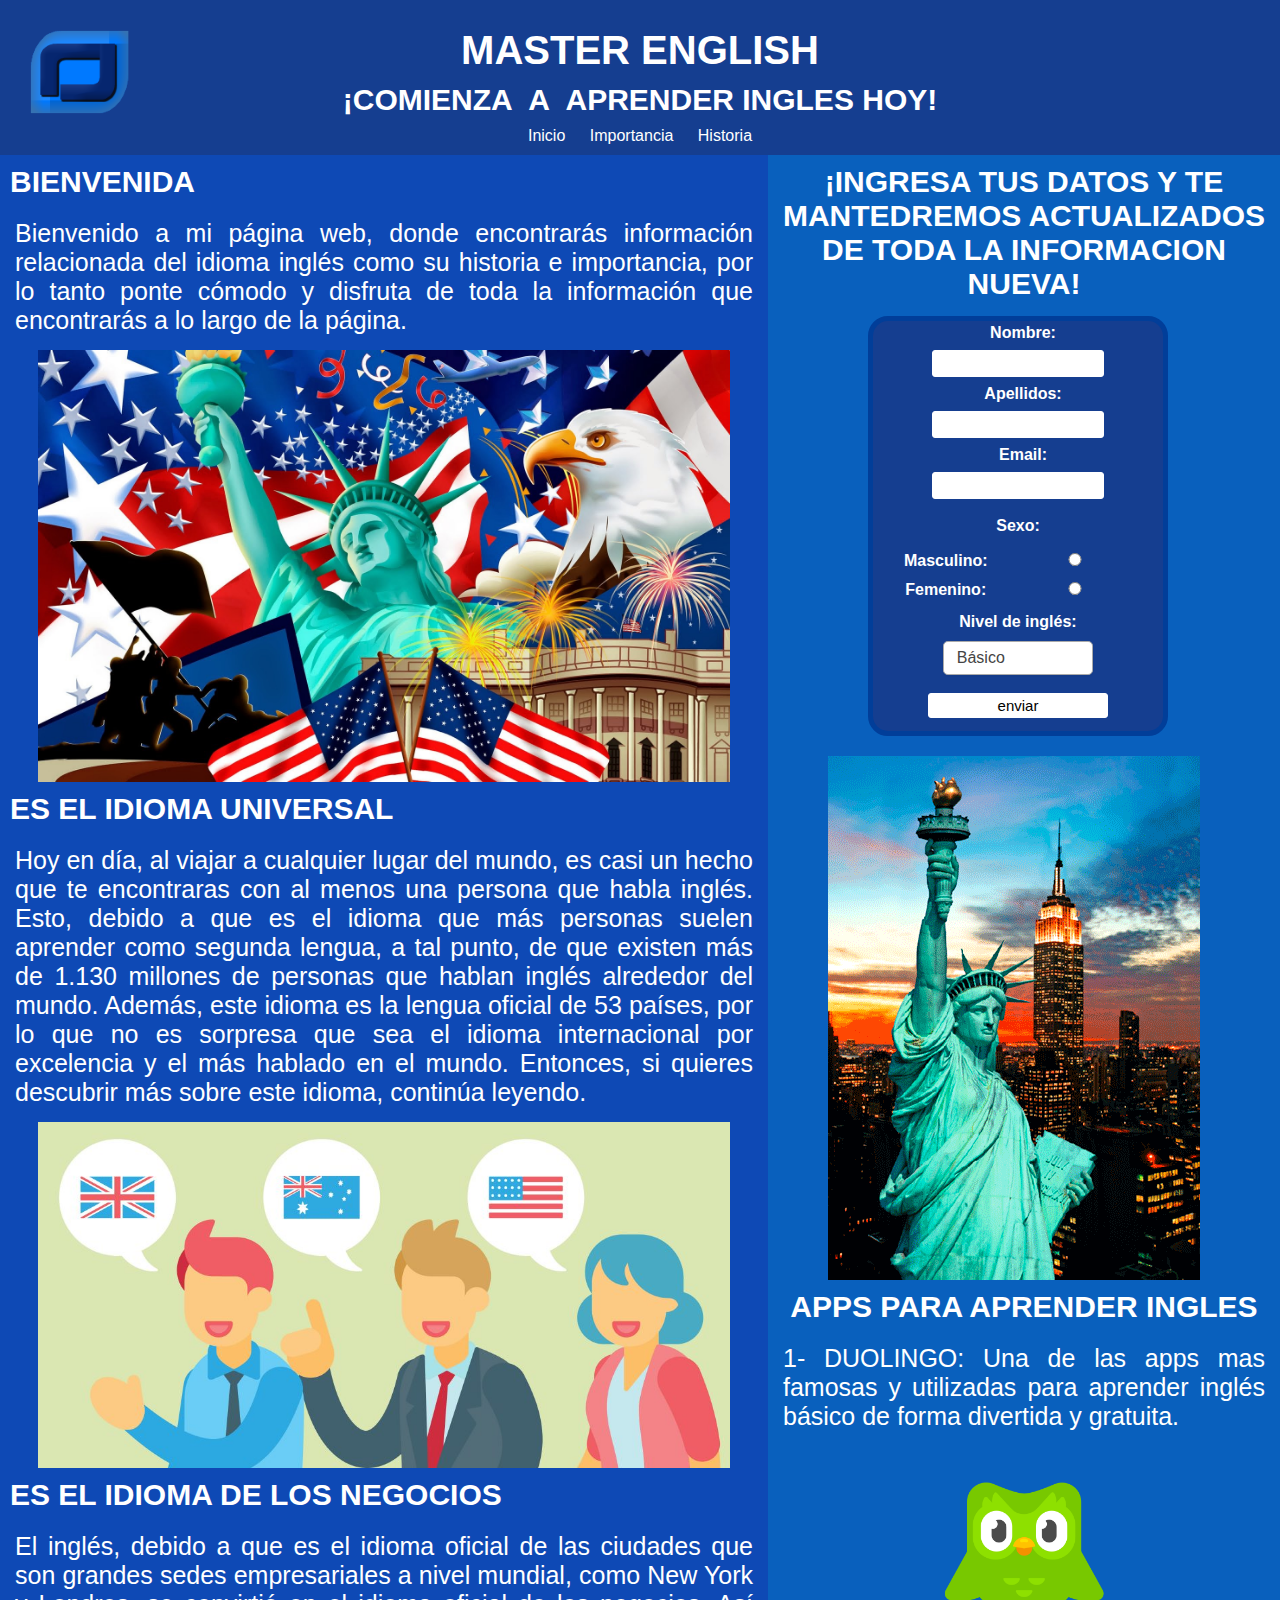
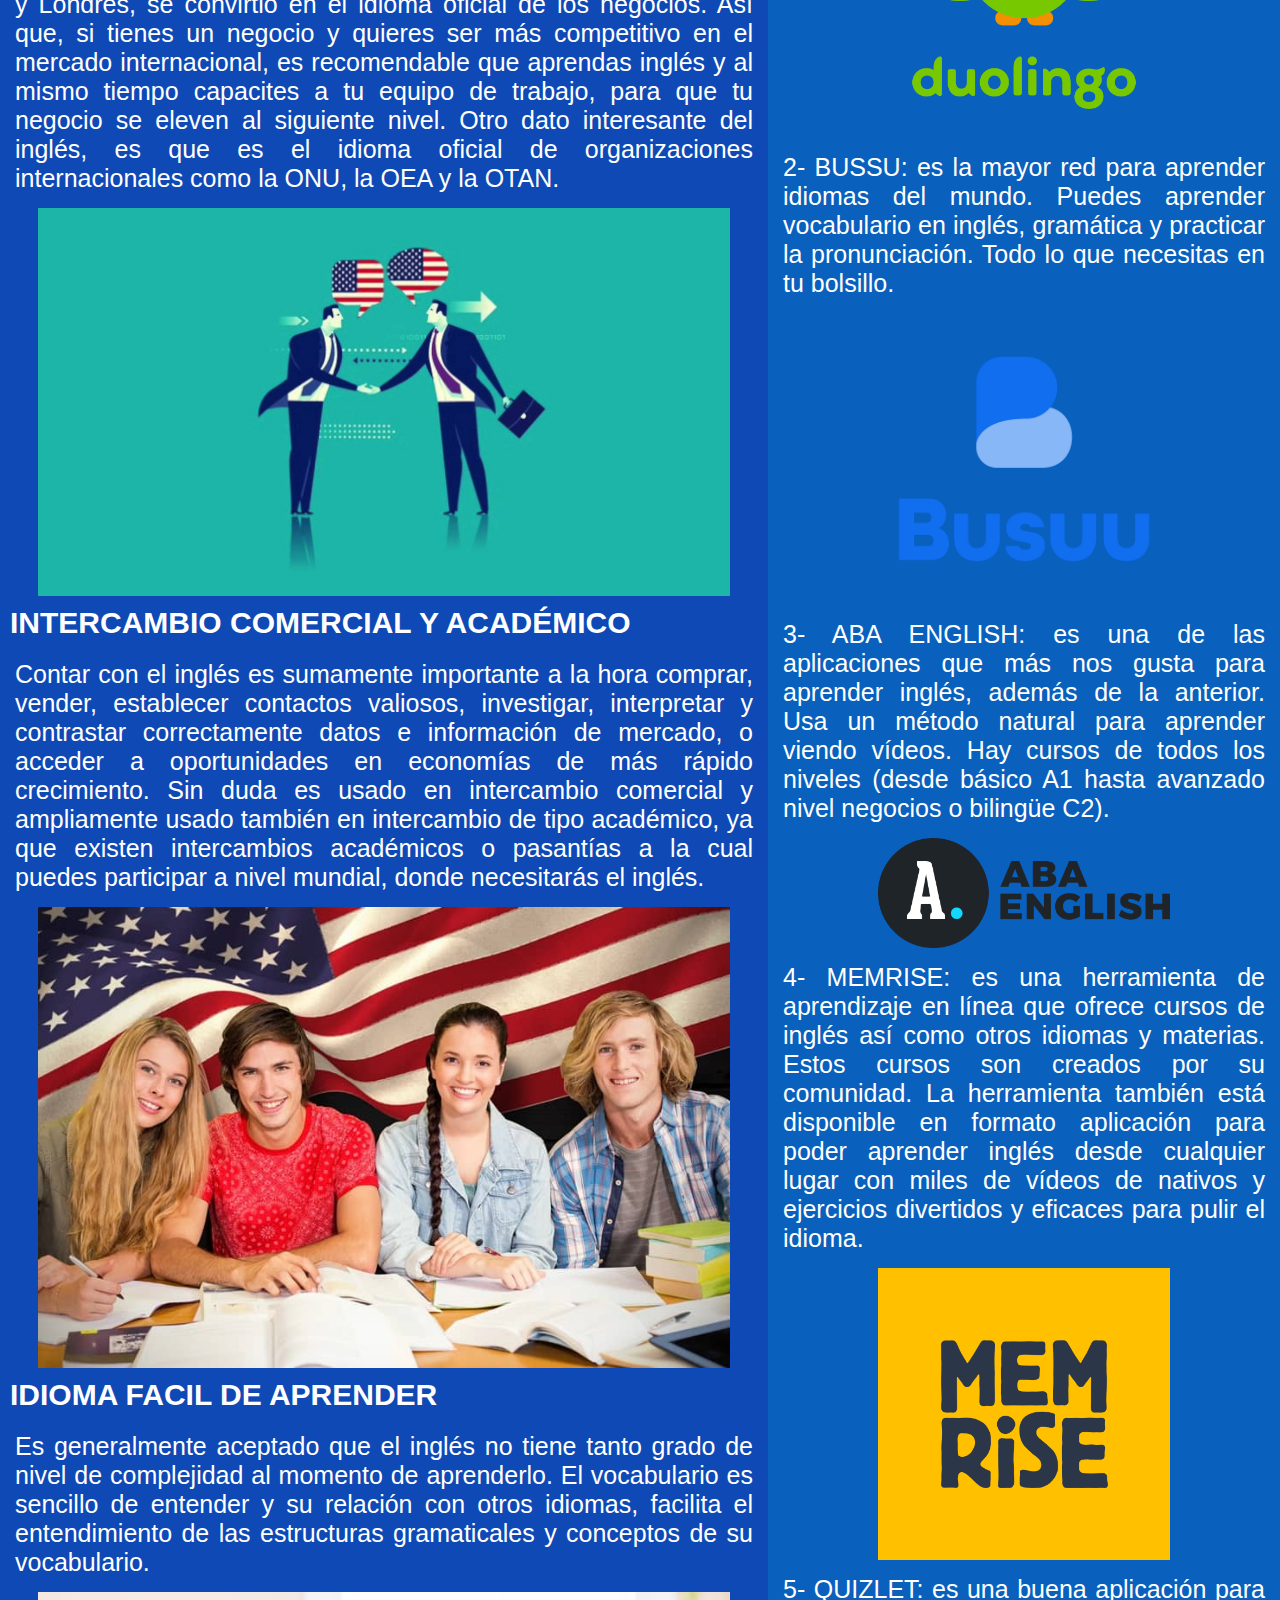
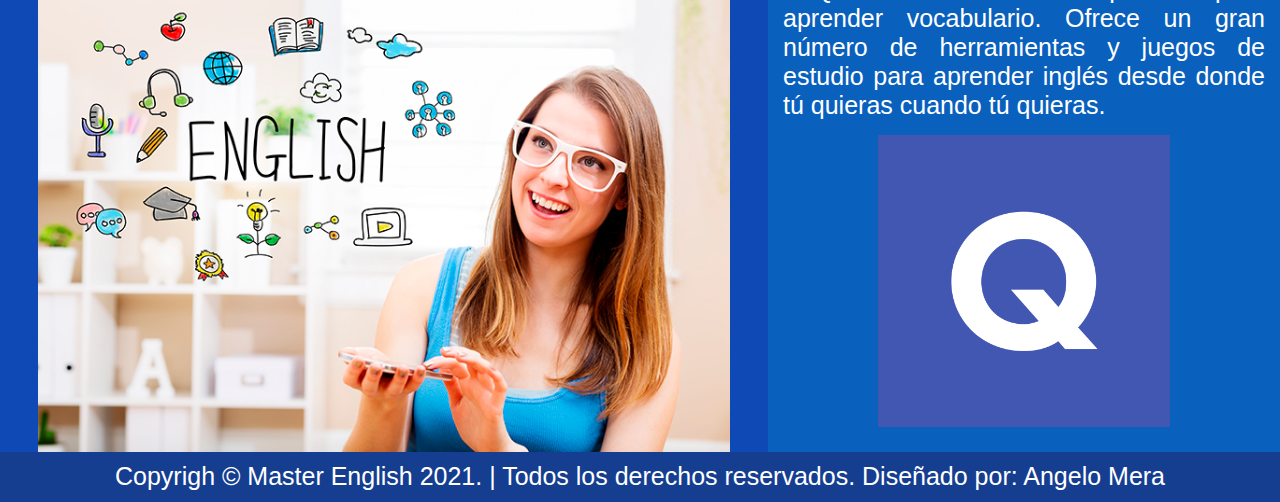
<file: index.html>
<!DOCTYPE html>
<html>
<head>
	<meta charset="utf-8">
	<title>Inicio</title>
	<link href="styles.css" rel="stylesheet">
</head>
<body>
<div class="header">
		<img class="header-img" src="./img/logo1.png" alt=""> 
		<div class="comienza">
			<h1>MASTER ENGLISH</h1>
			<h2 class="h2sub">¡COMIENZA &nbsp;A&nbsp; APRENDER INGLES HOY!</h2>
		</div>
		<ul>
			<li><a href="index.html">Inicio</a></li>
			<li><a href="importancia.html">Importancia</a></li>
			<li><a href="historia.html">Historia</a></li>
		</ul>
	</div>
	<div id="content">
		<div id="prueba1">
			<h2 class="h2sub">BIENVENIDA</h2>
			<p class="pblock1">Bienvenido a mi página web, donde encontrarás información relacionada del idioma inglés como su historia e importancia, por lo tanto ponte cómodo y disfruta de toda la información que encontrarás a lo largo de la página.</p>
			<img src="./img/historiaf.jpg" class="imgizq">
			<h2 class="h2sub">ES EL IDIOMA UNIVERSAL</h2>
			<p class="pblock1">Hoy en día, al viajar a cualquier lugar del mundo, es casi un hecho que te encontraras con al menos una persona que habla inglés. Esto, debido a que es el idioma que más personas suelen aprender como segunda lengua, a tal punto, de que existen más de 1.130 millones de personas que hablan inglés alrededor del mundo. Además, este idioma es la lengua oficial de 53 países, por lo que no es sorpresa que sea el idioma internacional por excelencia y el más hablado en el mundo. Entonces, si quieres descubrir más sobre este idioma, continúa leyendo.</p>
			<img src="./img/universal.jpg" class="imgizq">
			<h2 class="h2sub">ES EL IDIOMA DE LOS NEGOCIOS</h2>
            <p class="pblock1">El inglés, debido a que es el idioma oficial de las ciudades que son grandes sedes empresariales a nivel mundial, como New York y Londres, se convirtió en el idioma oficial de los negocios. Así que, si tienes un negocio y quieres ser más competitivo en el mercado internacional, es recomendable que aprendas inglés y al mismo tiempo capacites a tu equipo de trabajo, para que tu negocio se eleven al siguiente nivel. Otro dato interesante del inglés, es que es el idioma oficial de organizaciones internacionales como la ONU, la OEA y la OTAN.</p>
            <img src="./img/negocios.jpg" class="imgizq">
            <h2 class="h2sub">INTERCAMBIO COMERCIAL Y ACADÉMICO</h2>
            <p class="pblock1">Contar con el inglés es sumamente importante a la hora comprar, vender, establecer contactos valiosos, investigar, interpretar y contrastar correctamente datos e información de mercado, o acceder a oportunidades en economías de más rápido crecimiento. Sin duda es usado en intercambio comercial y ampliamente usado también en intercambio de tipo académico, ya que existen intercambios académicos o pasantías a la cual puedes participar a nivel mundial, donde necesitarás el inglés.</p>
            <img src="./img/estudiante.jpg" class="imgizq">
            <h2 class="h2sub">IDIOMA FACIL DE APRENDER</h2>
            <p class="pblock1">Es generalmente aceptado que el inglés no tiene tanto grado de nivel de complejidad al momento de aprenderlo. El vocabulario es sencillo de entender y su relación con otros idiomas, facilita el entendimiento de las estructuras gramaticales y conceptos de su vocabulario.</p>
            <img src="./img/facil.png" class="imgizq">
		</div>
		<div id="prueba2"><table align="center">
			<h2 class="h2sub" align="center">
			¡INGRESA TUS DATOS Y TE MANTEDREMOS ACTUALIZADOS DE TODA LA INFORMACION NUEVA!
			</h2>
		<td>
			<form method="post" action="mailto:angelomera0@gmail.com">
				<label for="Nombre">Nombre:</label>
				<input type="text" size="12" maxlenght="12" name="nombre"><br>
				<label for="Apellido">Apellidos:</label>
				<input type="Text" size="12" maxlength="36" name="Apellido"><br>
				<label for="email">Email:</label>
				<input type="email" id="email" name"email">
				<p class="pformu">Sexo:</p>
				<label for="Masculino">Masculino:</label>
				<input id="Masculino" type="radio" value="Masculino" name="Sexo"><br>
				<label for="Femenino">Femenino:</label>				
				<input id="Femenino" type="radio" value="Femenino" name="Sexo">
				<p class="pformu">Nivel de inglés:</p>
				<select class="selectcss" name="Nivel de ingles">
<option value="Basico">Básico</option>
<option value="Intermedio">Intermedio</option>
<option value="Avanzado">Avanzado</option>
				</select><br>
				<input type="submit" value="enviar" name="submit">
			</form>
		</table>
		</td>
		<img id="newy" src="./img/libertad.gif" align="center">
		<h2 class="h2sub" align="center">APPS PARA APRENDER INGLES</h2>
		<p class="pblock1"><a href="https://es.duolingo.com/" class="linke">1- DUOLINGO:<a/> Una de las apps mas famosas y utilizadas para aprender inglés básico de forma divertida y gratuita.</p>
		<a href = "https://es.duolingo.com/" > 
        <IMG class="imgtop" width= "300px"  src = "./img/duo.png"></a>
        <p class="pblock1"><a href="https://www.busuu.com/es" class="linke">2- BUSSU:<a/> es la mayor red para aprender idiomas del mundo. Puedes aprender vocabulario en inglés, gramática y practicar la pronunciación. Todo lo que necesitas en tu bolsillo.</p>
		<a href = "https://www.busuu.com/es" > 
        <IMG class="imgtop" width= "300px" src = "./img/bussu.png"></a>
        <p class="pblock1"><a href="https://www.abaenglish.com/es/" class="linke">3- ABA ENGLISH:<a/> es una de las aplicaciones que más nos gusta para aprender inglés, además de la anterior. Usa un método natural para aprender viendo vídeos. Hay cursos de todos los niveles (desde básico A1 hasta avanzado nivel negocios o bilingüe C2).</p>
		<a href = "https://www.abaenglish.com/es/" > 
        <IMG class="imgtop" width= "300px" src = "./img/aba.png"></a>
        <p class="pblock1"><a href="https://www.memrise.com/es/" class="linke">4- MEMRISE:<a/> es una herramienta de aprendizaje en línea que ofrece cursos de inglés así como otros idiomas y materias. Estos cursos son creados por su comunidad. La herramienta también está disponible en formato aplicación para poder aprender inglés desde cualquier lugar con miles de vídeos de nativos y ejercicios divertidos y eficaces para pulir el idioma.</p>
		<a href = "https://www.memrise.com/es/" > 
        <IMG class="imgtop" width= "300px" src = "./img/menrise.png"></a>
        <p class="pblock1"><a href="https://quizlet.com/es" class="linke">5- QUIZLET:<a/>  es una buena aplicación para aprender vocabulario. Ofrece un gran número de herramientas y juegos de estudio para aprender inglés desde donde tú quieras cuando tú quieras.
        </p>
		<a href = "https://quizlet.com/es" > 
        <img class="imgtop" width= "300px" src = "./img/quiz.png"></a> 
</div>
</div>
<footer>
<p id="pfooter">
Copyrigh © Master English 2021. | Todos los derechos reservados. Diseñado por: Angelo Mera
</p>
</footer> 
</body>
</html>
</file>
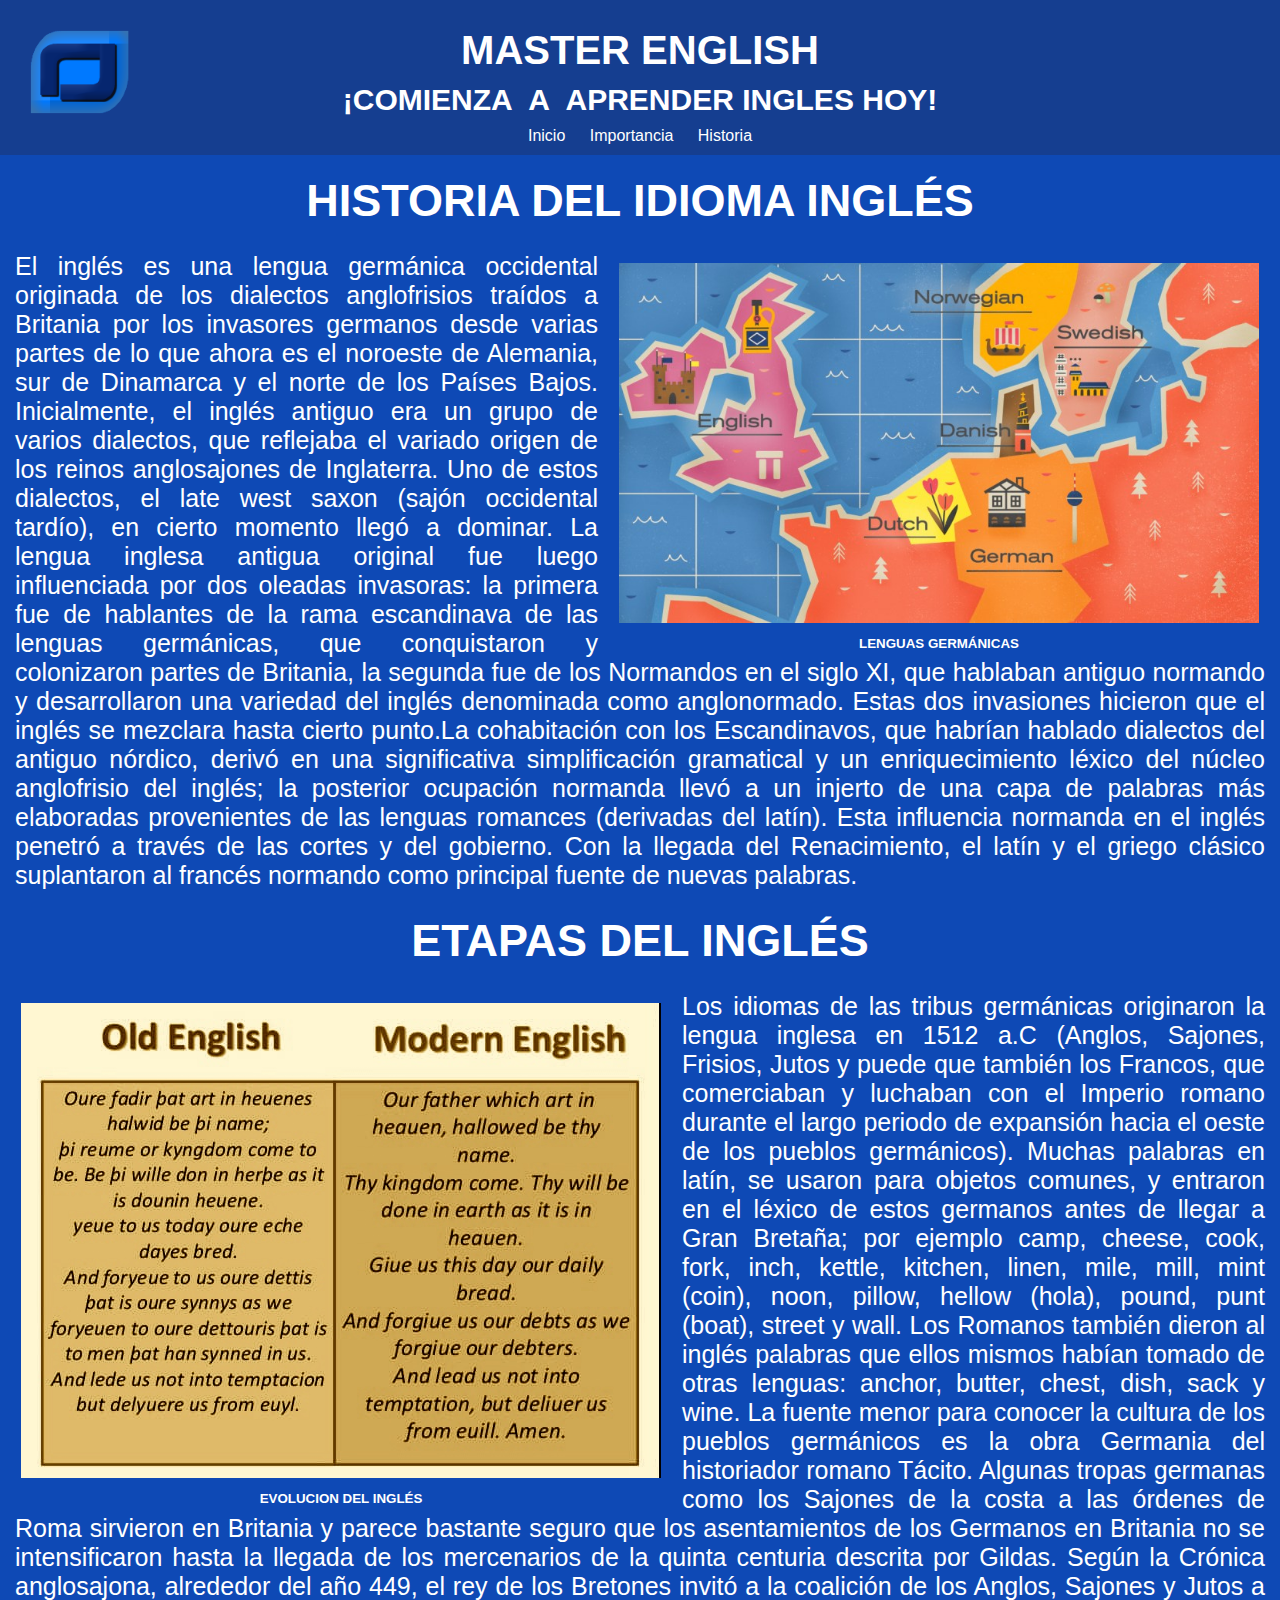
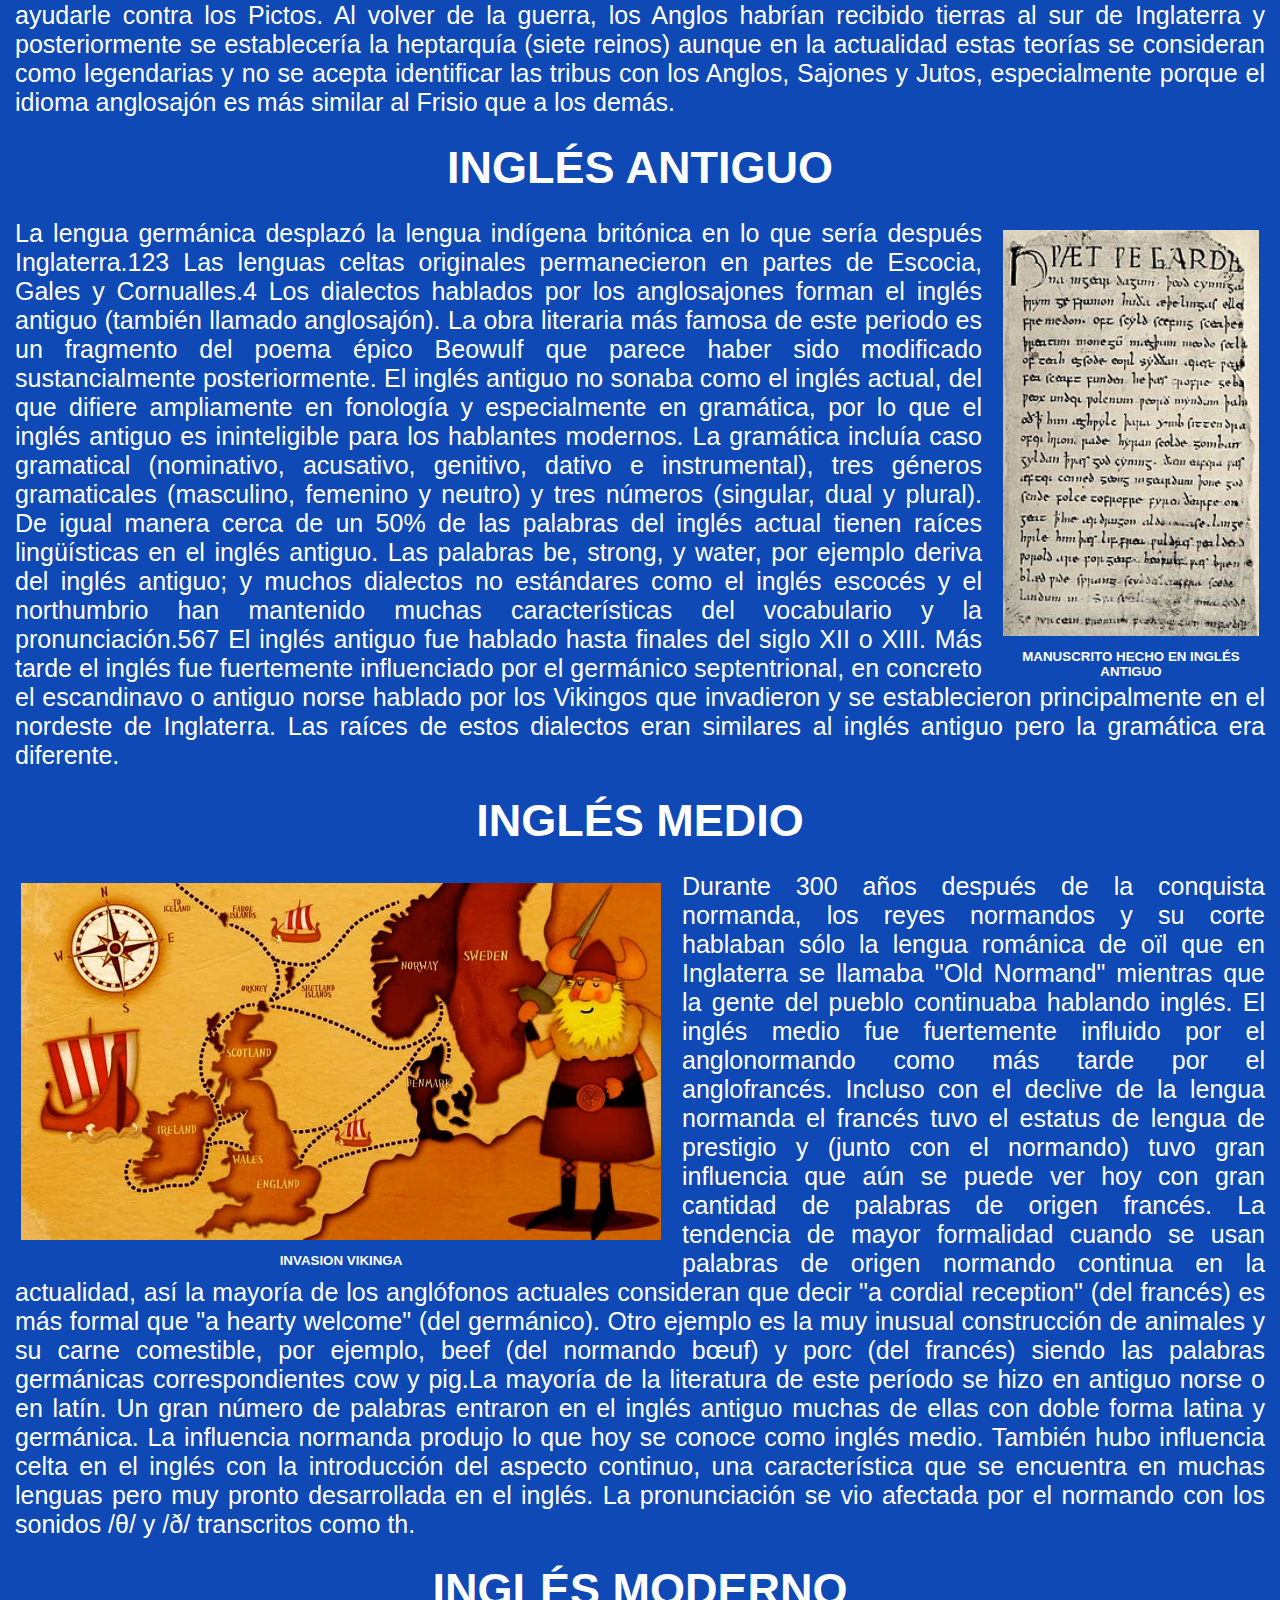
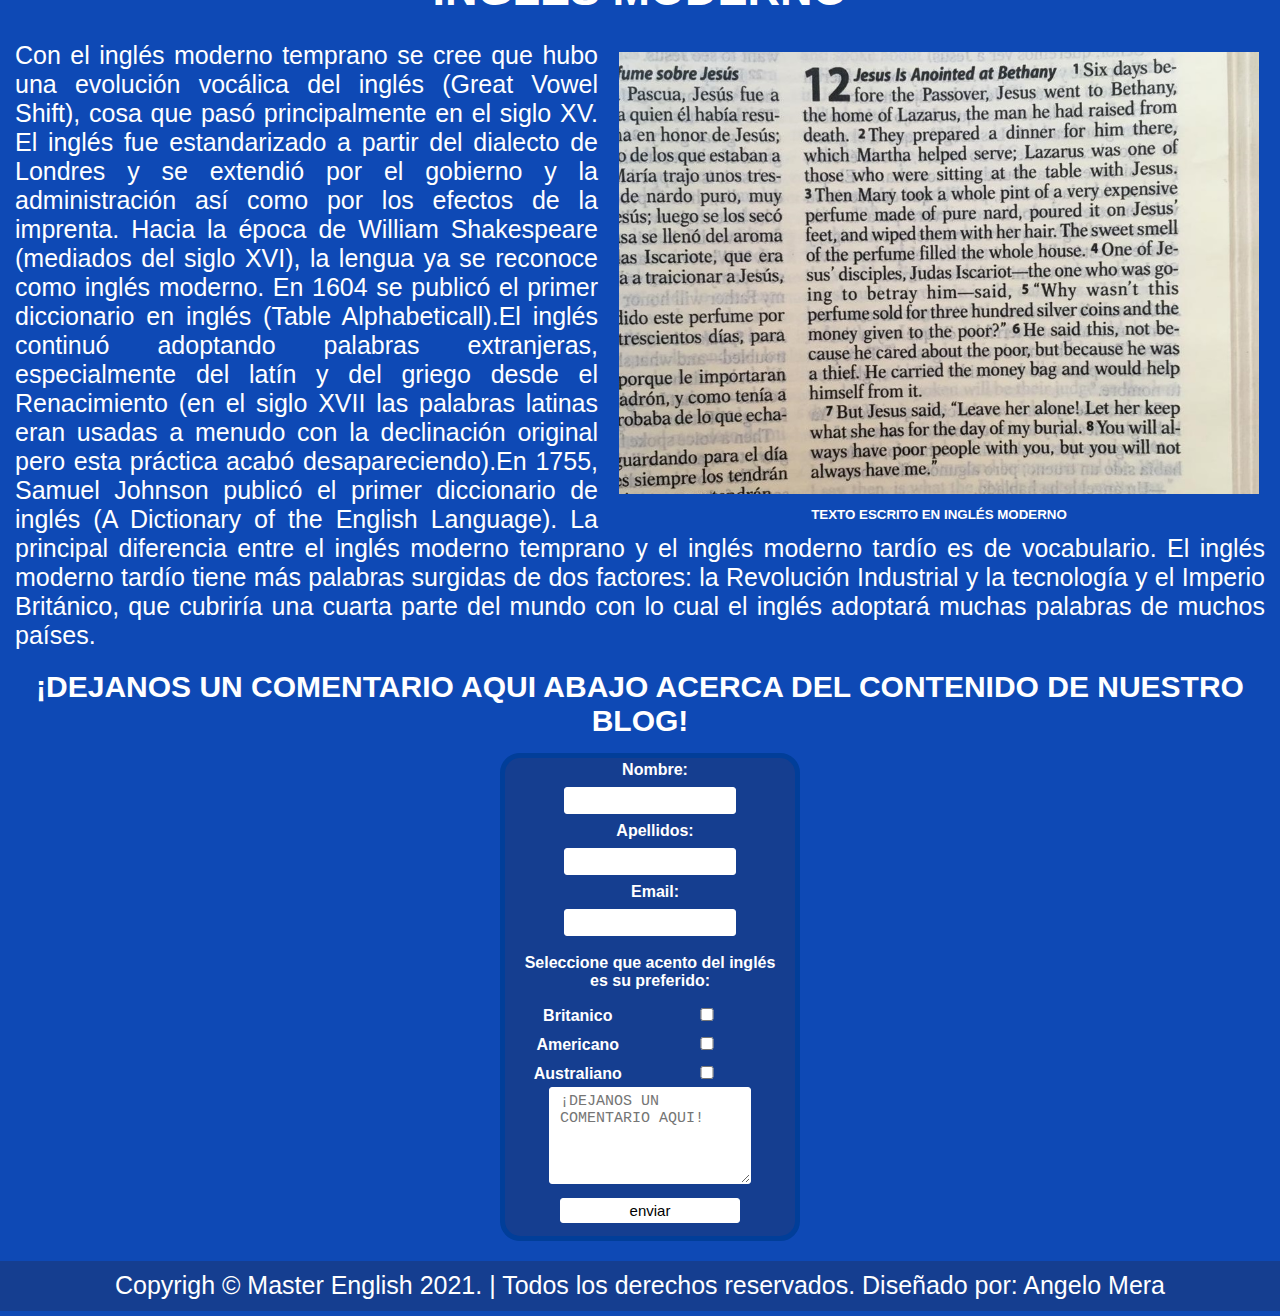
<file: historia.html>
<!DOCTYPE html>
<html>
<head>
    <meta charset="utf-8">
    <title>Inicio</title>
    <link href="styles.css" rel="stylesheet">
</head>
<body id="bodyhistory">
<div class="header">
		<img class="header-img" src="./img/logo1.png" alt=""> 
		<div class="comienza">
			<h1>MASTER ENGLISH</h1>
			<h2 class="h2sub">¡COMIENZA &nbsp;A&nbsp; APRENDER INGLES HOY!</h2>
		</div>
		<ul>
			<li><a href="index.html">Inicio</a></li>
			<li><a href="importancia.html">Importancia</a></li>
			<li><a href="historia.html">Historia</a></li>
		</ul>
	</div>
	<div class="content">
			<h1 class="h1his">HISTORIA DEL IDIOMA INGLÉS</h1>
			<figure id="legendhistory">
				<img src="./img/germanic.jpg" class="imghistory">
				<figcaption>LENGUAS GERMÁNICAS</figcaption>
		    </figure>
			<p class="pblock1">El inglés es una lengua germánica occidental originada de los dialectos anglofrisios traídos a Britania por los invasores germanos desde varias partes de lo que ahora es el noroeste de Alemania, sur de Dinamarca y el norte de los Países Bajos. Inicialmente, el inglés antiguo era un grupo de varios dialectos, que reflejaba el variado origen de los reinos anglosajones de Inglaterra. Uno de estos dialectos, el late west saxon (sajón occidental tardío), en cierto momento llegó a dominar. La lengua inglesa antigua original fue luego influenciada por dos oleadas invasoras: la primera fue de hablantes de la rama escandinava de las lenguas germánicas, que conquistaron y colonizaron partes de Britania, la segunda fue de los Normandos en el siglo XI, que hablaban antiguo normando y desarrollaron una variedad del inglés denominada como anglonormado. Estas dos invasiones hicieron que el inglés se mezclara hasta cierto punto.La cohabitación con los Escandinavos, que habrían hablado dialectos del antiguo nórdico, derivó en una significativa simplificación gramatical y un enriquecimiento léxico del núcleo anglofrisio del inglés; la posterior ocupación normanda llevó a un injerto de una capa de palabras más elaboradas provenientes de las lenguas romances (derivadas del latín). Esta influencia normanda en el inglés penetró a través de las cortes y del gobierno. Con la llegada del Renacimiento, el latín y el griego clásico suplantaron al francés normando como principal fuente de nuevas palabras.</p>
			<h1 class="h1his">ETAPAS DEL INGLÉS</h1>
			<figure id="legendhistory2">
				<img src="./img/old.jpg" class="imghistory">
				<figcaption>EVOLUCION DEL INGLÉS</figcaption>
		    </figure>
			<p class="pblock1">Los idiomas de las tribus germánicas originaron la lengua inglesa en 1512 a.C (Anglos, Sajones, Frisios, Jutos y puede que también los Francos, que comerciaban y luchaban con el Imperio romano durante el largo periodo de expansión hacia el oeste de los pueblos germánicos). Muchas palabras en latín, se usaron para objetos comunes, y entraron en el léxico de estos germanos antes de llegar a Gran Bretaña; por ejemplo camp, cheese, cook, fork, inch, kettle, kitchen, linen, mile, mill, mint (coin), noon, pillow, hellow (hola), pound, punt (boat), street y wall. Los Romanos también dieron al inglés palabras que ellos mismos habían tomado de otras lenguas: anchor, butter, chest, dish, sack y wine. La fuente menor para conocer la cultura de los pueblos germánicos es la obra Germania del historiador romano Tácito. Algunas tropas germanas como los Sajones de la costa a las órdenes de Roma sirvieron en Britania y parece bastante seguro que los asentamientos de los Germanos en Britania no se intensificaron hasta la llegada de los mercenarios de la quinta centuria descrita por Gildas. Según la Crónica anglosajona, alrededor del año 449, el rey de los Bretones invitó a la coalición de los Anglos, Sajones y Jutos a ayudarle contra los Pictos. Al volver de la guerra, los Anglos habrían recibido tierras al sur de Inglaterra y posteriormente se establecería la heptarquía (siete reinos) aunque en la actualidad estas teorías se consideran como legendarias y no se acepta identificar las tribus con los Anglos, Sajones y Jutos, especialmente porque el idioma anglosajón es más similar al Frisio que a los demás.</p>
			<h1 class="h1his">INGLÉS ANTIGUO</h1>
			<figure id="legendhistory3">
				<img src="./img/old.jpeg" class="imghistory">
				<figcaption>MANUSCRITO HECHO EN INGLÉS ANTIGUO</figcaption>
		    </figure>
			<p class="pblock1">La lengua germánica desplazó la lengua indígena britónica en lo que sería después Inglaterra.1​2​3​ Las lenguas celtas originales permanecieron en partes de Escocia, Gales y Cornualles.4​ Los dialectos hablados por los anglosajones forman el inglés antiguo (también llamado anglosajón). La obra literaria más famosa de este periodo es un fragmento del poema épico Beowulf que parece haber sido modificado sustancialmente posteriormente. El inglés antiguo no sonaba como el inglés actual, del que difiere ampliamente en fonología y especialmente en gramática, por lo que el inglés antiguo es ininteligible para los hablantes modernos. La gramática incluía caso gramatical (nominativo, acusativo, genitivo, dativo e instrumental), tres géneros gramaticales (masculino, femenino y neutro) y tres números (singular, dual y plural). De igual manera cerca de un 50% de las palabras del inglés actual tienen raíces lingüísticas en el inglés antiguo. Las palabras be, strong, y water, por ejemplo deriva del inglés antiguo; y muchos dialectos no estándares como el inglés escocés y el northumbrio han mantenido muchas características del vocabulario y la pronunciación.5​6​7​ El inglés antiguo fue hablado hasta finales del siglo XII o XIII. Más tarde el inglés fue fuertemente influenciado por el germánico septentrional, en concreto el escandinavo o antiguo norse hablado por los Vikingos que invadieron y se establecieron principalmente en el nordeste de Inglaterra. Las raíces de estos dialectos eran similares al inglés antiguo pero la gramática era diferente.</p>
			<h1 class="h1his">INGLÉS MEDIO</h1>
			<figure id="legendhistory4">
				<img src="./img/middle.jpg" class="imghistory">
				<figcaption>INVASION VIKINGA</figcaption>
		    </figure>
			<p class="pblock1">Durante 300 años después de la conquista normanda, los reyes normandos y su corte hablaban sólo la lengua románica de oïl que en Inglaterra se llamaba "Old Normand" mientras que la gente del pueblo continuaba hablando inglés. El inglés medio fue fuertemente influido por el anglonormando como más tarde por el anglofrancés. Incluso con el declive de la lengua normanda el francés tuvo el estatus de lengua de prestigio y (junto con el normando) tuvo gran influencia que aún se puede ver hoy con gran cantidad de palabras de origen francés. La tendencia de mayor formalidad cuando se usan palabras de origen normando continua en la actualidad, así la mayoría de los anglófonos actuales consideran que decir "a cordial reception" (del francés) es más formal que "a hearty welcome" (del germánico). Otro ejemplo es la muy inusual construcción de animales y su carne comestible, por ejemplo, beef (del normando bœuf) y porc (del francés) siendo las palabras germánicas correspondientes cow y pig.La mayoría de la literatura de este período se hizo en antiguo norse o en latín. Un gran número de palabras entraron en el inglés antiguo muchas de ellas con doble forma latina y germánica. La influencia normanda produjo lo que hoy se conoce como inglés medio. También hubo influencia celta en el inglés con la introducción del aspecto continuo, una característica que se encuentra en muchas lenguas pero muy pronto desarrollada en el inglés. La pronunciación se vio afectada por el normando con los sonidos /θ/ y /ð/ transcritos como th.</p>
			<h1 class="h1his">INGLÉS MODERNO</h1>
			<figure id="legendhistory5">
				<img src="./img/modern.jpg" class="imghistory">
				<figcaption>TEXTO ESCRITO EN INGLÉS MODERNO</figcaption>
		    </figure>
			<p class="pblock1">Con el inglés moderno temprano se cree que hubo una evolución vocálica del inglés (Great Vowel Shift), cosa que pasó principalmente en el siglo XV. El inglés fue estandarizado a partir del dialecto de Londres y se extendió por el gobierno y la administración así como por los efectos de la imprenta. Hacia la época de William Shakespeare (mediados del siglo XVI), la lengua ya se reconoce como inglés moderno. En 1604 se publicó el primer diccionario en inglés (Table Alphabeticall).El inglés continuó adoptando palabras extranjeras, especialmente del latín y del griego desde el Renacimiento (en el siglo XVII las palabras latinas eran usadas a menudo con la declinación original pero esta práctica acabó desapareciendo).En 1755, Samuel Johnson publicó el primer diccionario de inglés (A Dictionary of the English Language). La principal diferencia entre el inglés moderno temprano y el inglés moderno tardío es de vocabulario. El inglés moderno tardío tiene más palabras surgidas de dos factores: la Revolución Industrial y la tecnología y el Imperio Británico, que cubriría una cuarta parte del mundo con lo cual el inglés adoptará muchas palabras de muchos países.</p>
			</div>
			<table id="tablehistory" align="center">
			<h2 class="h2sub" align="center">
			¡DEJANOS UN COMENTARIO AQUI ABAJO ACERCA DEL CONTENIDO DE NUESTRO BLOG!
			</h2>
		<td>
			<form method="post" action="mailto:angelomera0@gmail.com">
				<label for="Nombre">Nombre:</label>
				<input type="text" size="12" maxlenght="12" name="nombre"><br>
				<label for="Apellido">Apellidos:</label>
				<input type="Text" size="12" maxlength="36" name="Apellido"><br>
				<label for="email">Email:</label>
				<input type="email" id="email" name"email">
				<p class="pformu">Seleccione que acento del inglés es su preferido:</p>
				<label for="Britanico">Britanico</label>
				<input id="Britanico" type="checkbox" value="Britanico" name="Acento[]"><br>
				<label for="Americano">Americano</label>
				<input id="Americano" type="checkbox" value="Americano" name="Acento[]"><br>
				<label for="Australiano">Australiano</label>
				<input id="Australiano" type="checkbox" value="Australiano" name="Acento[]"><br>
				<textarea rows="5" cols="20" name="Texto" placeholder="¡DEJANOS UN COMENTARIO AQUI!"></textarea><br>
				<input type="submit" value="enviar" name="submit">
			</form>
		</table>
		</td>
	<footer>
<p id="pfooter">
Copyrigh © Master English 2021. | Todos los derechos reservados. Diseñado por: Angelo Mera
</p>
</footer>
</body>
</html>
</file>
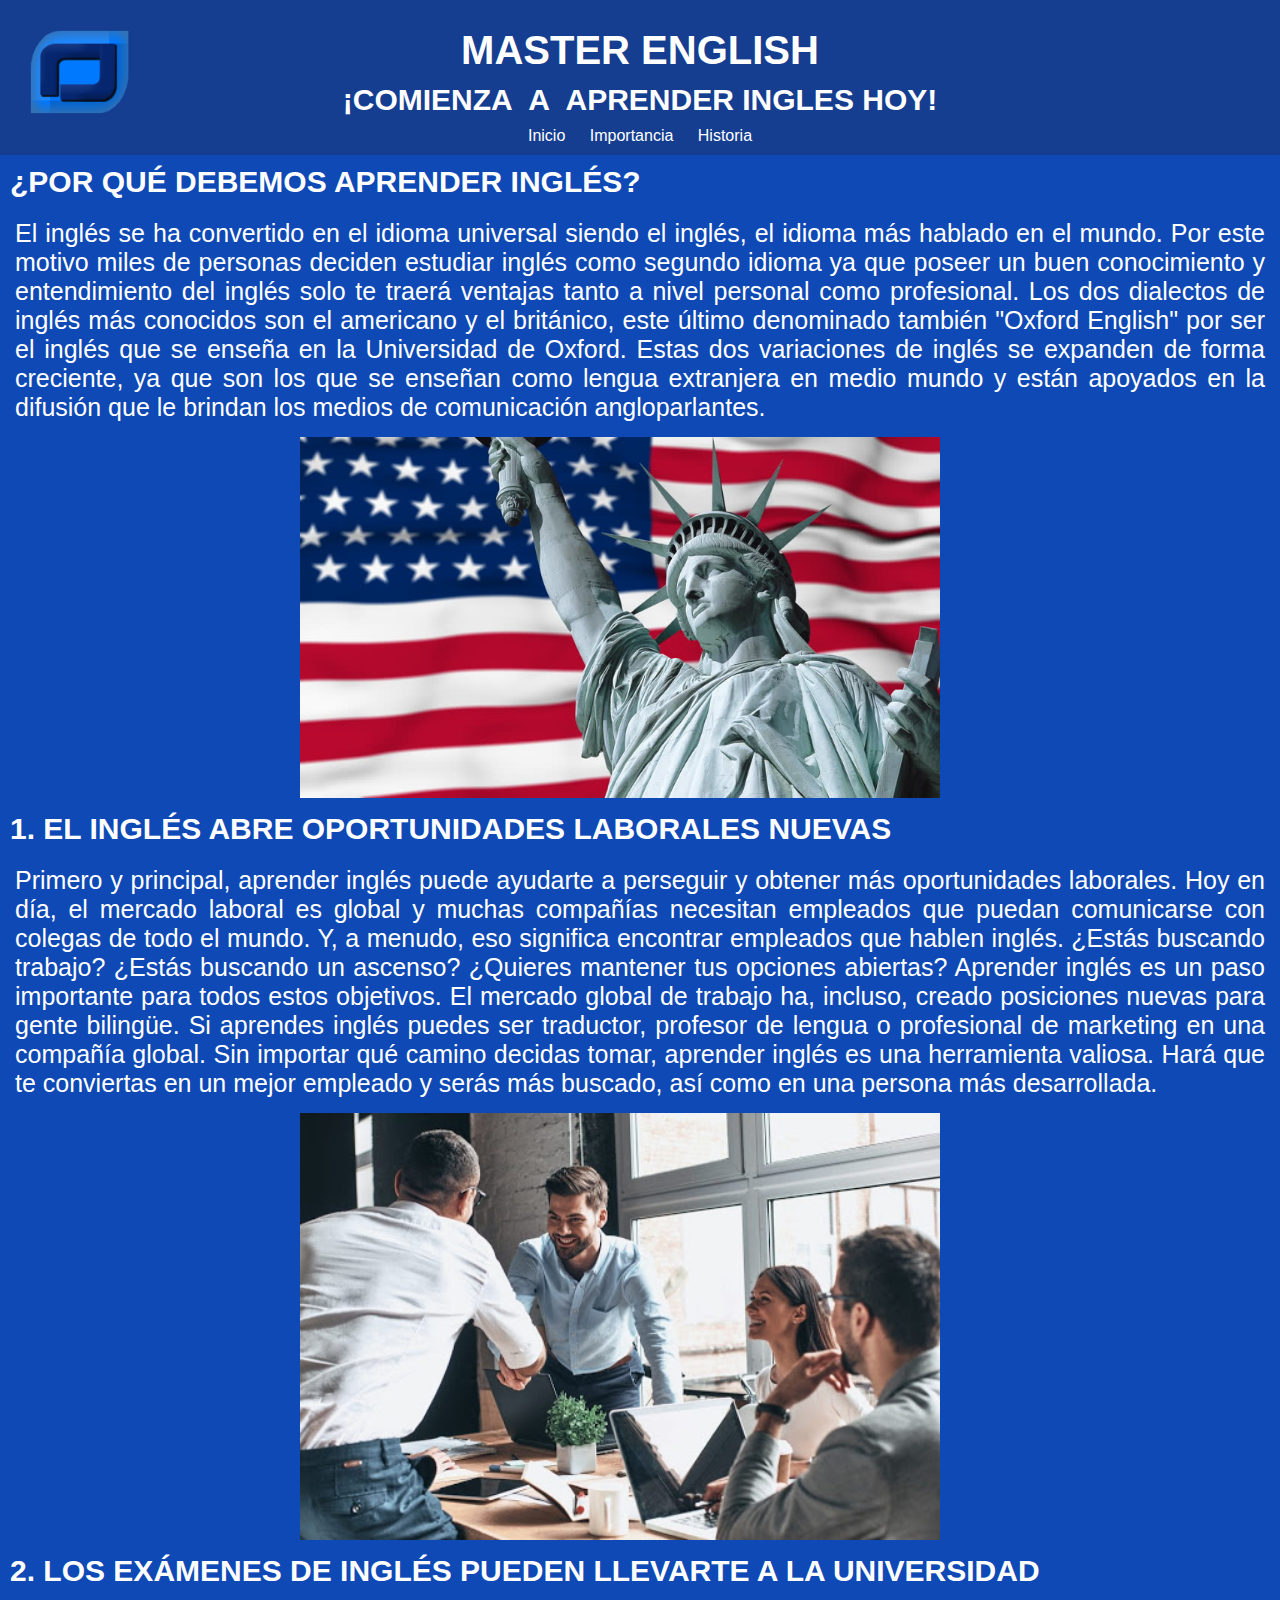
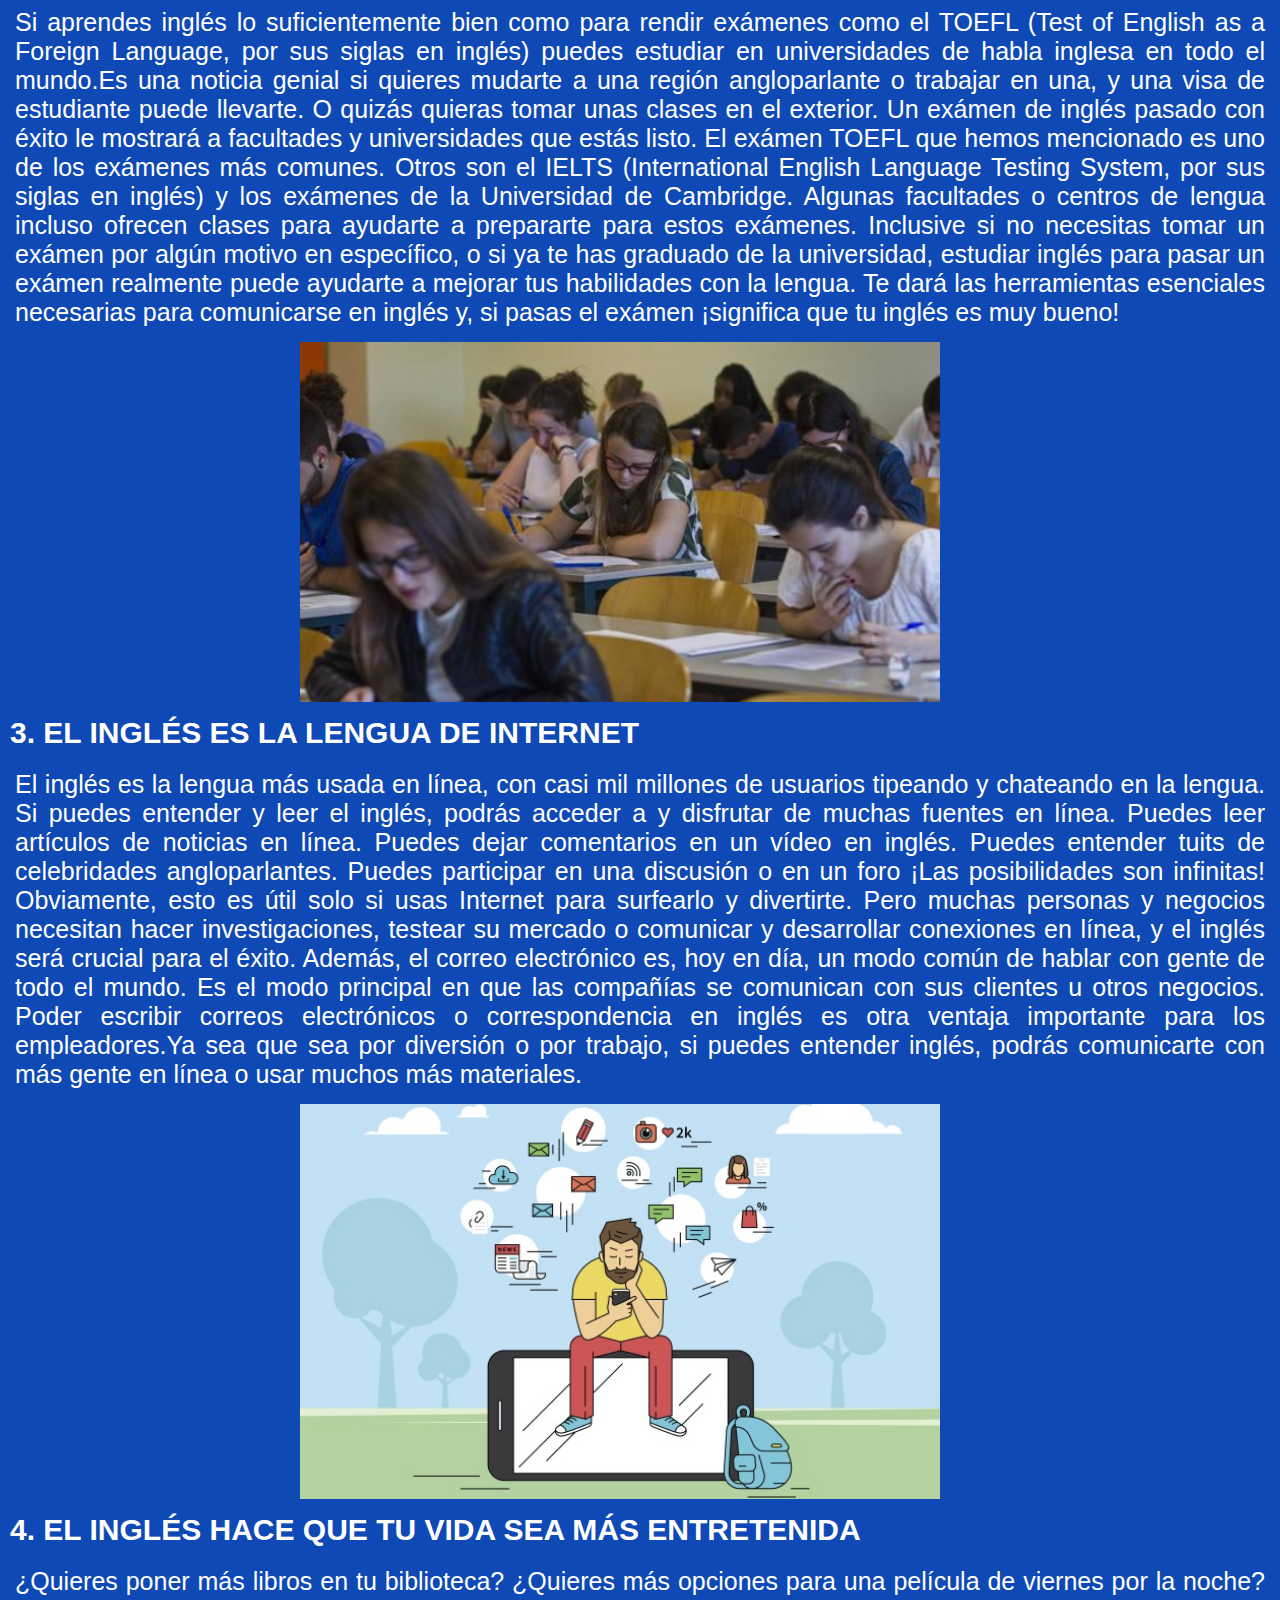
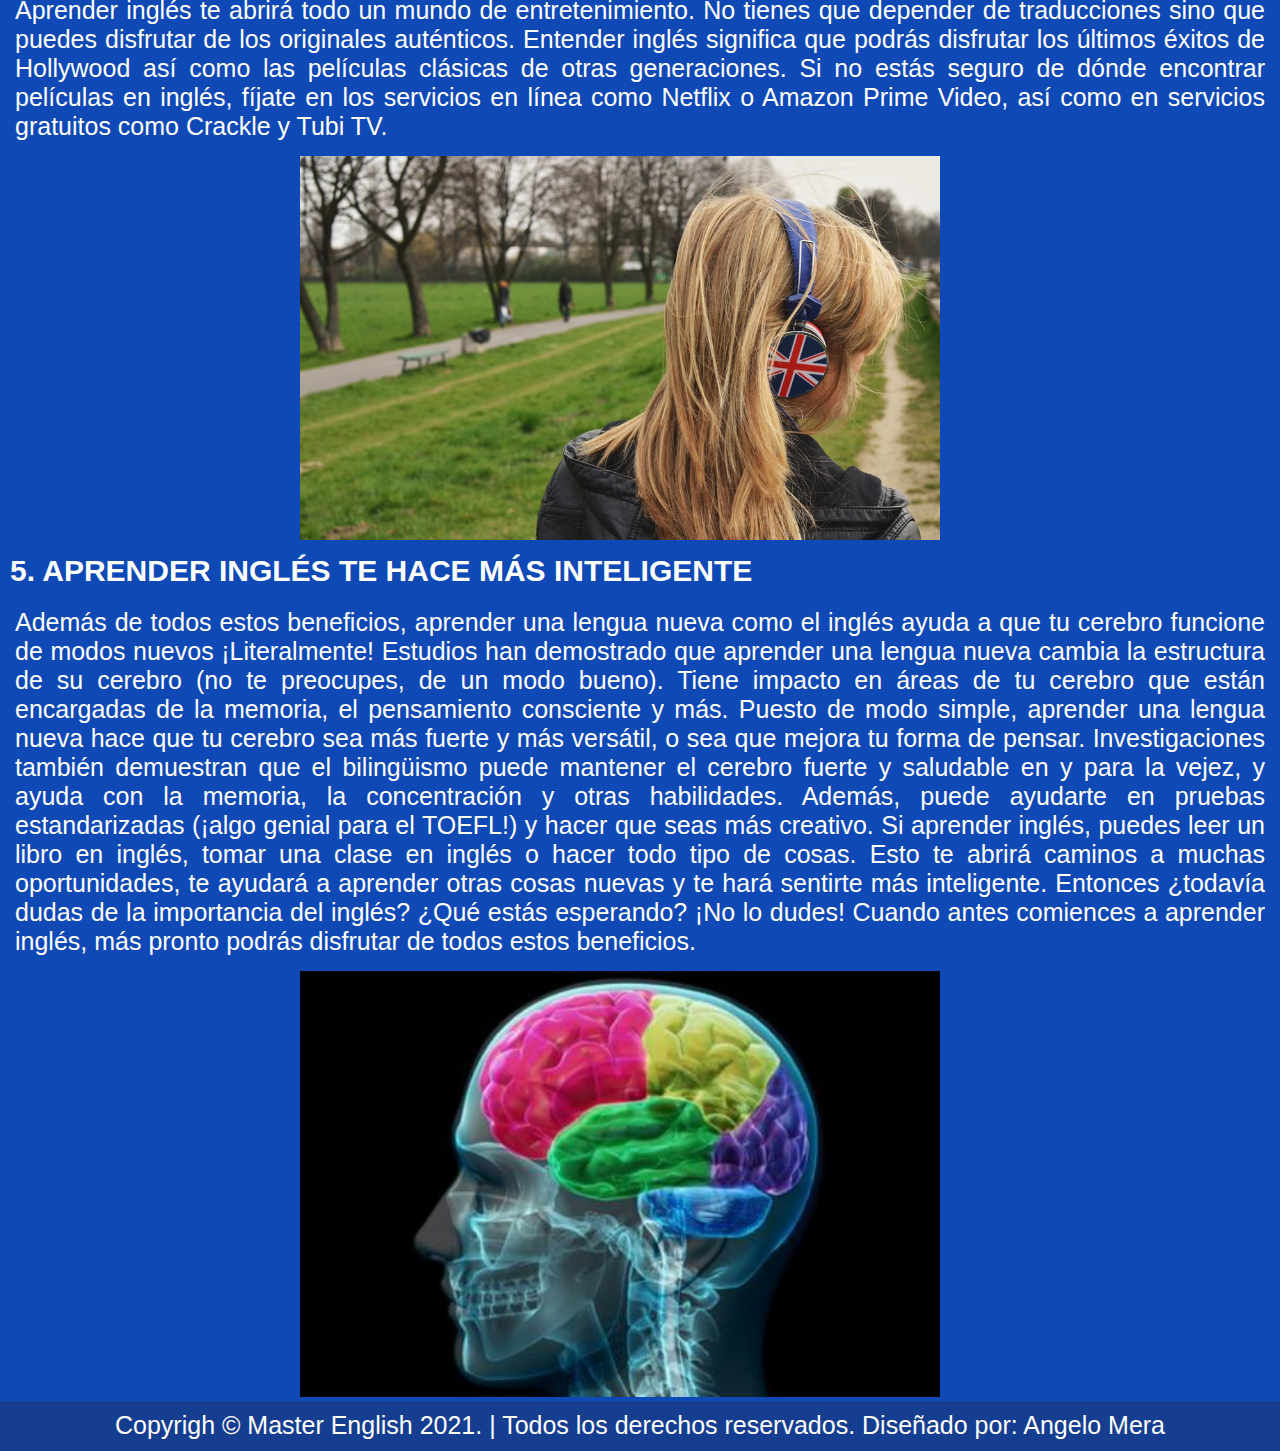
<file: importancia.html>
<!DOCTYPE html>
<html>
<head>
    <meta charset="utf-8">
    <title>Inicio</title>
    <link href="styles.css" rel="stylesheet">
</head>
<body id="bodyimportant">
	<div class="header">
		<img class="header-img" src="./img/logo1.png" alt=""> 
		<div class="comienza">
			<h1>MASTER ENGLISH</h1>
			<h2 class="h2sub">¡COMIENZA &nbsp;A&nbsp; APRENDER INGLES HOY!</h2>
		</div>
		<ul>
			<li><a href="index.html">Inicio</a></li>
			<li><a href="importancia.html">Importancia</a></li>
			<li><a href="historia.html">Historia</a></li>
		</ul>
	</div>
	<div id="content">
		<div>
			<h2 class="h2sub">¿POR QUÉ DEBEMOS APRENDER INGLÉS?</h2>
			<p class="pblock1">El inglés se ha convertido en el idioma universal siendo el inglés, el idioma más hablado en el mundo. Por este motivo miles de personas deciden estudiar inglés como segundo idioma ya que poseer un buen conocimiento y entendimiento del inglés solo te traerá ventajas tanto a nivel personal como profesional.
			Los dos dialectos de inglés más conocidos son el americano y el británico, este último denominado también "Oxford English" por ser el inglés que se enseña en la Universidad de Oxford. Estas dos variaciones de inglés se expanden de forma creciente, ya que son los que se enseñan como lengua extranjera en medio mundo y están apoyados en la difusión que le brindan los medios de comunicación angloparlantes.</p>
			<img src="./img/usa.jpg" class="imgimportant">
			<h2 class="h2sub">1. EL INGLÉS ABRE OPORTUNIDADES LABORALES NUEVAS</h2>
			<p class="pblock1">Primero y principal, aprender inglés puede ayudarte a perseguir y obtener más oportunidades laborales. Hoy en día, el mercado laboral es global y muchas compañías necesitan empleados que puedan comunicarse con colegas de todo el mundo. Y, a menudo, eso significa encontrar empleados que hablen inglés.
			¿Estás buscando trabajo? ¿Estás buscando un ascenso? ¿Quieres mantener tus opciones abiertas? Aprender inglés es un paso importante para todos estos objetivos.
            El mercado global de trabajo ha, incluso, creado posiciones nuevas para gente bilingüe. Si aprendes inglés puedes ser traductor, profesor de lengua o profesional de marketing en una compañía global.
            Sin importar qué camino decidas tomar, aprender inglés es una herramienta valiosa. Hará que te conviertas en un mejor empleado y serás más buscado, así como en una persona más desarrollada.</p>
			<img src="./img/company.jpg" class="imgimportant">
			<h2 class="h2sub">2. LOS EXÁMENES DE INGLÉS PUEDEN LLEVARTE A LA UNIVERSIDAD</h2>
            <p class="pblock1">Si aprendes inglés lo suficientemente bien como para rendir exámenes como el TOEFL (Test of English as a Foreign Language, por sus siglas en inglés) puedes estudiar en universidades de habla inglesa en todo el mundo.Es una noticia genial si quieres mudarte a una región angloparlante o trabajar en una, y una visa de estudiante puede llevarte. O quizás quieras tomar unas clases en el exterior. Un exámen de inglés pasado con éxito le mostrará a facultades y universidades que estás listo.
            El exámen TOEFL que hemos mencionado es uno de los exámenes más comunes. Otros son el IELTS (International English Language Testing System, por sus siglas en inglés) y los exámenes de la Universidad de Cambridge. Algunas facultades o centros de lengua incluso ofrecen clases para ayudarte a prepararte para estos exámenes.
            Inclusive si no necesitas tomar un exámen por algún motivo en específico, o si ya te has graduado de la universidad, estudiar inglés para pasar un exámen realmente puede ayudarte a mejorar tus habilidades con la lengua. Te dará las herramientas esenciales necesarias para comunicarse en inglés y, si pasas el exámen ¡significa que tu inglés es muy bueno!</p>
            <img src="./img/uni.jpg" class="imgimportant">
            <h2 class="h2sub">3. EL INGLÉS ES LA LENGUA DE INTERNET</h2>
            <p class="pblock1">El inglés es la lengua más usada en línea, con casi mil millones de usuarios tipeando y chateando en la lengua. Si puedes entender y leer el inglés, podrás acceder a y disfrutar de muchas fuentes en línea. Puedes leer artículos de noticias en línea. Puedes dejar comentarios en un vídeo en inglés. Puedes entender tuits de celebridades angloparlantes. Puedes participar en una discusión o en un foro ¡Las posibilidades son infinitas! Obviamente, esto es útil solo si usas Internet para surfearlo y divertirte. Pero muchas personas y negocios necesitan hacer investigaciones, testear su mercado o comunicar y desarrollar conexiones en línea, y el inglés será crucial para el éxito. Además, el correo electrónico es, hoy en día, un modo común de hablar con gente de todo el mundo. Es el modo principal en que las compañías se comunican con sus clientes u otros negocios. Poder escribir correos electrónicos o correspondencia en inglés es otra ventaja importante para los empleadores.Ya sea que sea por diversión o por trabajo, si puedes entender inglés, podrás comunicarte con más gente en línea o usar muchos más materiales.</p>
            <img src="./img/internet.jpg" class="imgimportant">
            <h2 class="h2sub">4. EL INGLÉS HACE QUE TU VIDA SEA MÁS ENTRETENIDA</h2>
            <p class="pblock1">¿Quieres poner más libros en tu biblioteca? ¿Quieres más opciones para una película de viernes por la noche? Aprender inglés te abrirá todo un mundo de entretenimiento. No tienes que depender de traducciones sino que puedes disfrutar de los originales auténticos. Entender inglés significa que podrás disfrutar los últimos éxitos de Hollywood así como las películas clásicas de otras generaciones. Si no estás seguro de dónde encontrar películas en inglés, fíjate en los servicios en línea como Netflix o Amazon Prime Video, así como en servicios gratuitos como Crackle y Tubi TV.</p>
            <img src="./img/funny.png" class="imgimportant">
            <h2 class="h2sub">5. APRENDER INGLÉS TE HACE MÁS INTELIGENTE</h2>
            <p class="pblock1">Además de todos estos beneficios, aprender una lengua nueva como el inglés ayuda a que tu cerebro funcione de modos nuevos ¡Literalmente! Estudios han demostrado que aprender una lengua nueva cambia la estructura de su cerebro (no te preocupes, de un modo bueno). Tiene impacto en áreas de tu cerebro que están encargadas de la memoria, el pensamiento consciente y más. Puesto de modo simple, aprender una lengua nueva hace que tu cerebro sea más fuerte y más versátil, o sea que mejora tu forma de pensar. Investigaciones también demuestran que el bilingüismo puede mantener el cerebro fuerte y saludable en y para la vejez, y ayuda con la memoria, la concentración y otras habilidades. Además, puede ayudarte en pruebas estandarizadas (¡algo genial para el TOEFL!) y hacer que seas más creativo. Si aprender inglés, puedes leer un libro en inglés, tomar una clase en inglés o hacer todo tipo de cosas. Esto te abrirá caminos a muchas oportunidades, te ayudará a aprender otras cosas nuevas y te hará sentirte más inteligente. Entonces ¿todavía dudas de la importancia del inglés? ¿Qué estás esperando? ¡No lo dudes! Cuando antes comiences a aprender inglés, más pronto podrás disfrutar de todos estos beneficios.</p>
            <img src="./img/brain.jpg" class="imgimportant">
		</div>
	<footer>
<p id="pfooter">
Copyrigh © Master English 2021. | Todos los derechos reservados. Diseñado por: Angelo Mera
</p>
</footer>
</body>
</html>
</file>
<file: styles.css>
.header {
background-color: #153E90;
color: #fff;
padding: 10px 0px;
}

h1 {
margin: 0px 0px ;
font-size: 40px;
color: #fff;
font-weight: bolder;
}

.h1his {
font-size: 45px;
color: #fff;
font-weight: bolder;
text-align: center;
padding: 10px;
margin: 10px;
}



.header-img {
display: inline-block;
width: 100px;
margin: 0px 0px -90px 30px;
    }

#legendhistory {
float: right;
margin: 15px 20px 0px 20px;
padding: 1px;
text-align: center;
color: #fff;
width: 50%;
font-weight: bolder;
font-size: 10pt;
}

#legendhistory2 {
float: left;
margin: 15px 20px 0px 20px;
padding: 1px;
text-align: center;
color: #fff;
width: 50%;
font-weight: bolder;
font-size: 10pt;
}

#legendhistory3 {
float: right;
margin: 15px 20px 0px 20px;
padding: 1px;
text-align: center;
color: #fff;
width: 20%;
font-weight: bolder;
font-size: 10pt;
}

#legendhistory4 {
float: left;
margin: 15px 20px 0px 20px;
padding: 1px;
text-align: center;
color: #fff;
width: 50%;
font-weight: bolder;
font-size: 10pt;
}

#legendhistory5 {
float: right;
margin: 15px 20px 0px 20px;
padding: 1px;
text-align: center;
color: #fff;
width: 50%;
font-weight: bolder;
font-size: 10pt;
}


.imghistory {
width: 100%;
margin-bottom: 10px;

}


.header ul {
display: inline-block;
width: 100%;
text-align: center;
margin: 0;
padding: 0;

}

.header li {
display: inline-block;
margin: 0 10px;
}
	

body {
margin: 0px;
font-family: sans-serif;
background: #0960BD; 

}

#bodyimportant {
background-color: #0E49B5;
}

#bodyhistory {
background-color: #0E49B5
}
.header ul a {
color: #fff;
text-decoration: none;

}

.header ul a:hover {
color: #00B9FF
}


p {
color: #fff;
margin: 0; 
padding: 10px;
text-indent: 0em;
font-family: sans-serif;

}

.h2sub {
color: #fff;
margin: 5px;
padding: 5px;
font-size: 30px;
font-weight: bolder;


}

.comienza {
text-align: center;

}

#content: {
width: 100%; 
display: inline-block;

}

#prueba1 {
background-color: #0E49B5;
display: inline-block; 
width: 60%;
margin: 0;
padding: 0;
	

}

#prueba2 {
background-color: #0960BD;
display: inline-block; 
width: 40%;
height: 1000px;
float: right;
margin: 0;
padding: 0;
	
}

.pblock1 {
font-size: 25px;
color: #fff;
margin: 10px ; 
padding: 5px;
text-indent: 0em;
font-family: sans-serif;
font-weight: normal;
text-align: justify;
}

#newy {
display: inline-block; 
margin: 0px 60px;
}

.linke:hover {
color: #00B9FF;
text-decoration: underline;
}

.linke {
text-decoration: none;
color: #fff;

}

.linke:visited {
color: navy;
}



.imgtop {
display: block;
margin: auto;
width: 57%;
}

.imgizq {
width: 90%;
display: block;
margin: auto;
}

.imgimportant {
width: 50%;
margin: 0px 0px 0px 300px;
}

::-webkit-scrollbar{
width: 10px;
background-color: gray;
}
::-webkit-scrollbar-track{
 -webkit-box-shadow: inset 0 0 6px rgba(0,0,0,0.3);
background-color: #F5F5F5;
}
::-webkit-scrollbar-thumb{
background-color: #9F9F9F; 
background-image: -webkit-linear-gradient(#0E49B5)
}

footer {
 width: 100%;
 height: 50px;
 background-color: #153E90;
 }

#pfooter {
font-size: 25px;
color: #fff;
padding: 10px;
text-indent: 0em;
font-family: sans-serif;
font-weight: normal;
text-align: center;
}

table {
width : 300px;
height: 200px;
margin: 10px 100px 20px;
text-align: center;
background-color: #153E90;
border: 5px solid #013E99;
border-radius:20px;

-webkit-box-sizing: border-box;
}

#tablehistory {
width : 300px;
height: 200px;
margin: 10px 500px 20px;
text-align: center;
background-color: #153E90;
border: 5px solid #013E99;
border-radius:20px;
}

label{	
width:100px;
font-weight:bold;
display:inline-block;
color: #fff;
padding-left: 10px;
}

input{
width:150px;
padding:5px 10px;
border:1px solid white;
border-radius:3px;
background-color:white;
margin:8px 0;
display:inline-block;
}

input[type="submit"]{
width:180px;
padding:3px;
border:1px solid white;
border-radius:3px;
background-color:white;
margin:0px 0px 10px;
display:inline-block;
font-size: 15px;
}

textarea {
width:180px;
padding:5px 10px;
border:1px solid white;
border-radius:3px;
background-color:white;
margin:0px 0px 10px;
display:inline-block;
font-size: 15px;
}

input[type="submit"]:hover{
cursor:pointer;
color: #00B9FF;

}

.selectcss{
display: block;
font-size: 16px;
font-family: sans-serif;
font-weight: 400;
color: #444;
line-height: 1.3;
padding: .4em 1.4em .3em .8em;
width: 150px;
max-width: 100%; 
margin: 0px auto;
border: 1px solid #aaa;
box-shadow: 0 1px 0 1px rgba(0,0,0,.03);
border-radius: .3em;
-webkit-appearance: none;
appearance: none;
background-color: #fff;
}

.selectcss:hover {
border-color: #00B9FF;
}

.pformu {
font-weight:bold;
color: #fff;
text-indent: 
}
</file>
